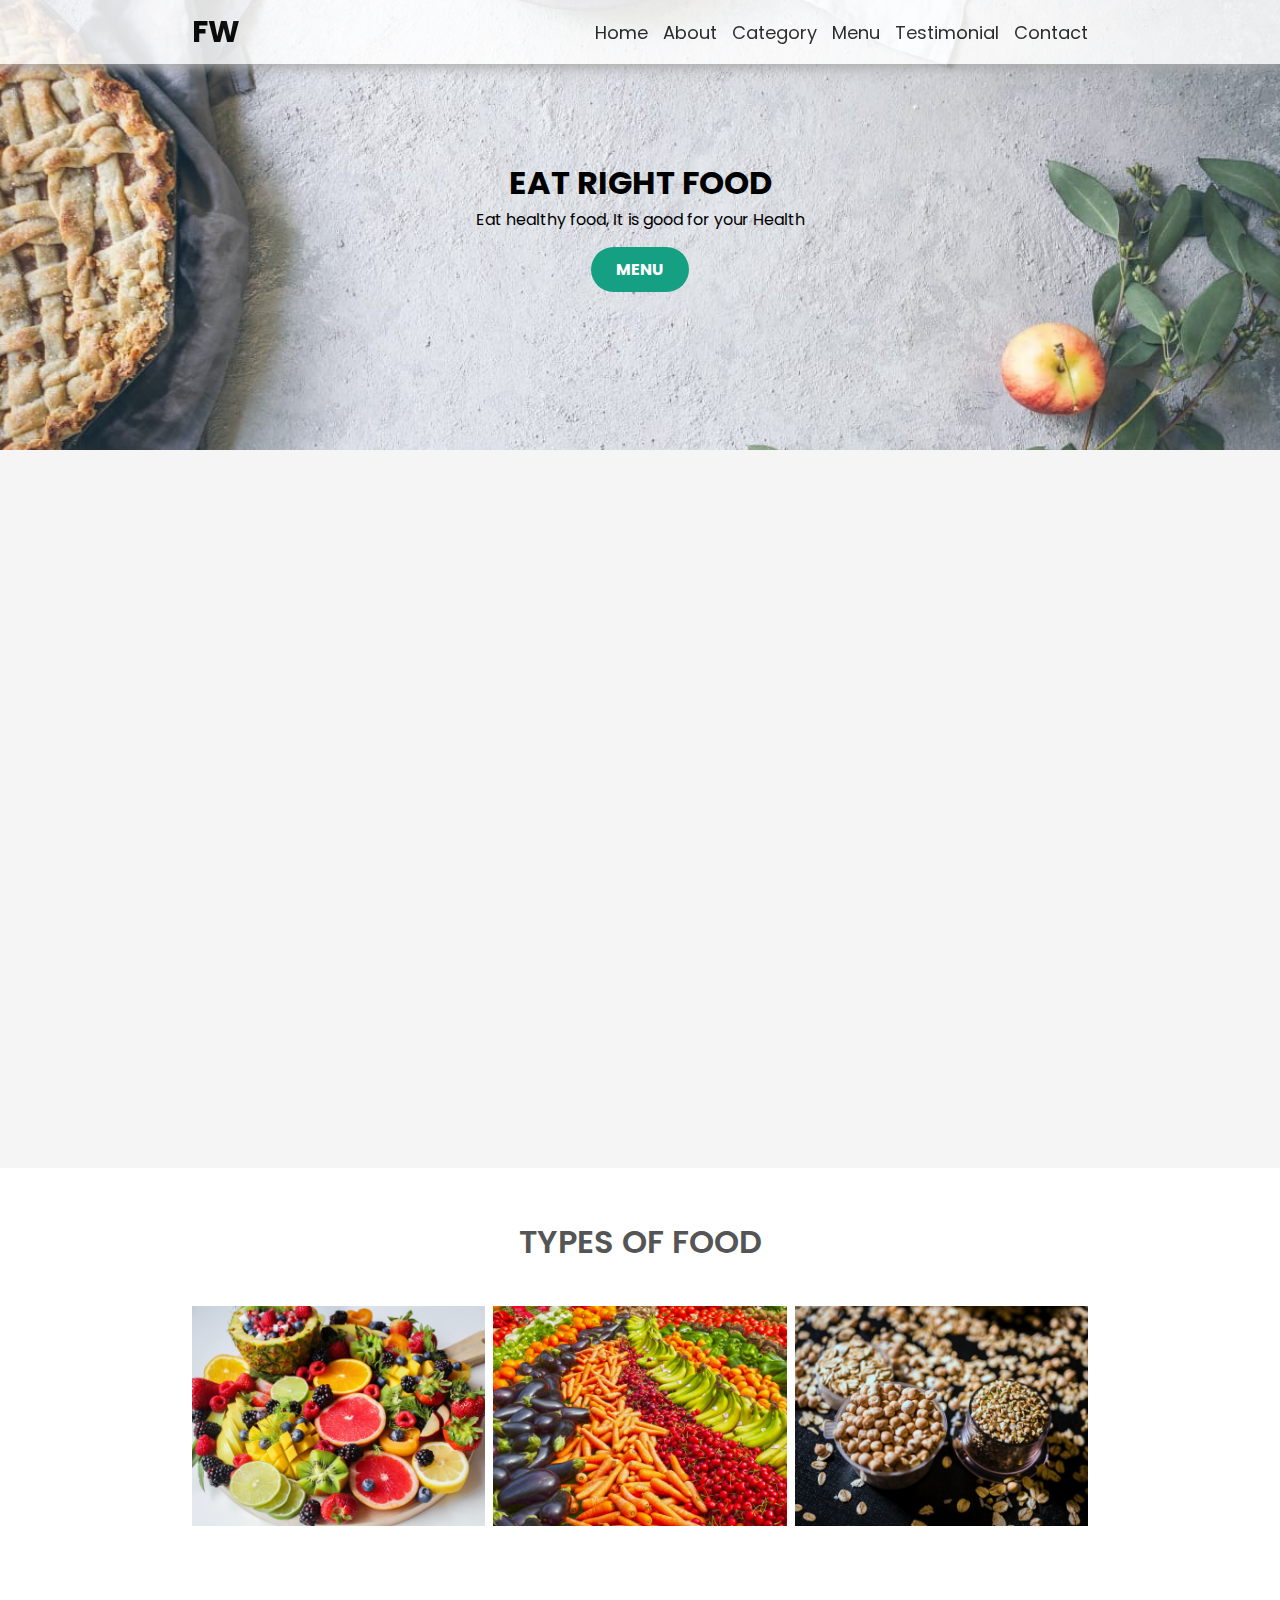
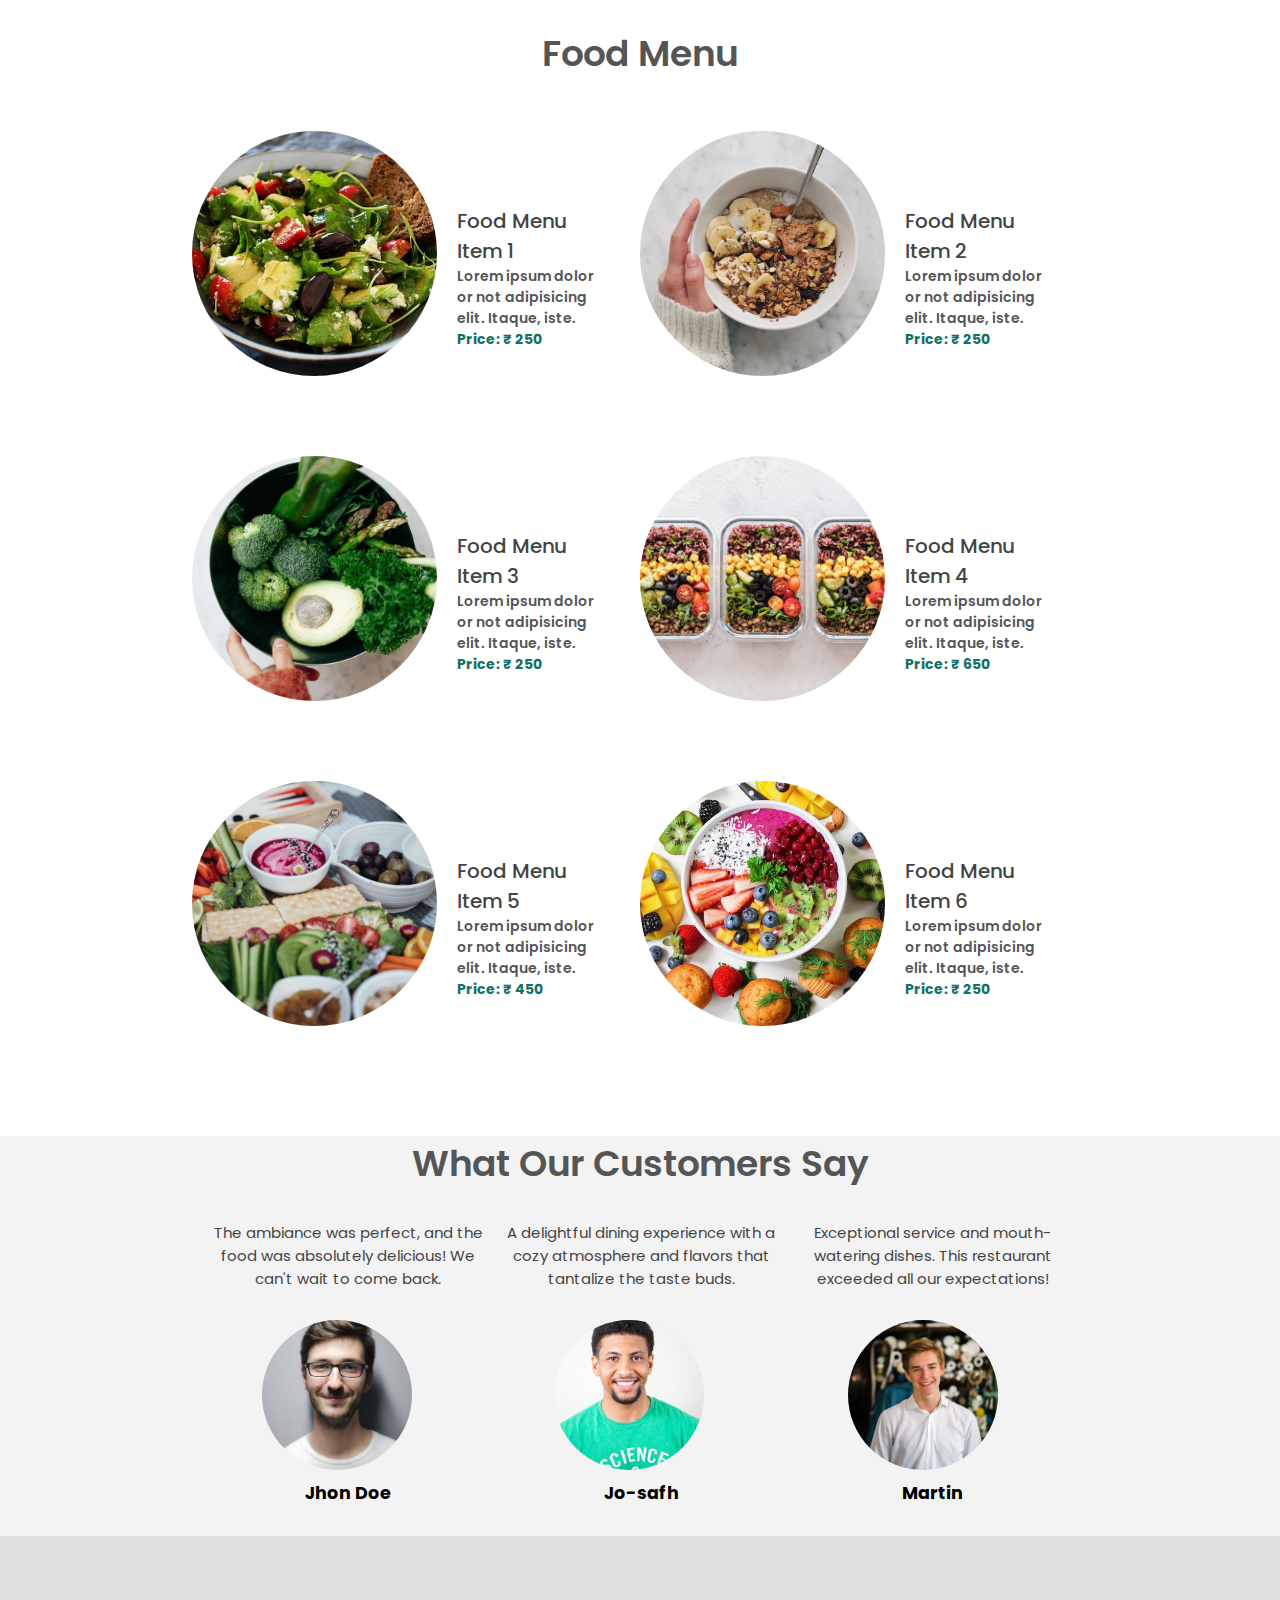
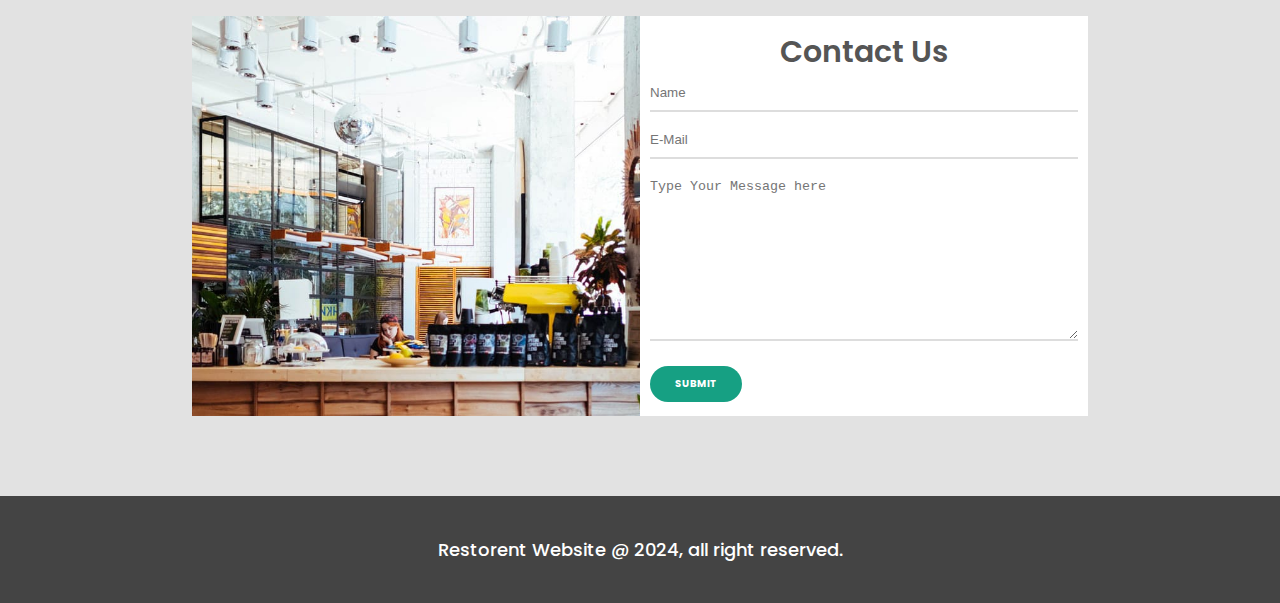
<file: index.html>
<!-- Restaurant Website HTML Template

  This HTML template is designed for a restaurant website, featuring a navigation menu, showcase area, about section, food categories, food menu, customer testimonials, and a contact form.

  Author: [Rama]
  Version: 1.0
  License: MIT 

-->

<!DOCTYPE html>
<html lang="en">
    <head>
        <meta charset="UTF-8">
        <meta http-equiv="X-UA-Compatible" content="IE=edge">
        <meta name="viewport" content="width=device-width, initial-scale=1.0">
        <title>Restorent Website</title>
        <link rel="stylesheet" href="https://cdnjs.cloudflare.com/ajax/libs/font-awesome/6.5.2/css/all.min.css" integrity="sha512-SnH5WK+bZxgPHs44uWIX+LLJAJ9/2PkPKZ5QiAj6Ta86w+fsb2TkcmfRyVX3pBnMFcV7oQPJkl9QevSCWr3W6A==" crossorigin="anonymous" referrerpolicy="no-referrer" />
        <link rel="stylesheet" href="style.css">
    </head>
<body>
    <!-- Navigation Menu -->
    <nav class="navbar">
        <div class="navbar-content container">
            <input type="checkbox">
            <div class="hambergur-line">
                <span class="line line1"></span>
                <span class="line line2"></span>
                <span class="line line3"></span>
            </div>
            
            <ul class="menu-items">
                <li><a href="#showcase-area">Home</a></li>
                <li><a href="#about">About</a></li>                
                <li><a href="#food">Category</a></li>
                <li><a href="#food-menu">Menu</a></li>
                <li><a href="#chef">Testimonial</a></li>
                <li><a href="#contect">Contact</a></li>
                
            </ul>
            <h1 class="logo">FW</h1>
            
        </div>


    </nav>

    <!-- Showcase Area  -->
    <section id="showcase-area">
        <div class="showcase-container">
            <h1 class="main-title">Eat Right Food</h1>
            <P>Eat healthy food, It is good for your Health </P>
            <a href="#food-menu" class="btn btn-primary">Menu</a>

        </div>
        
    </section>
    <!-- About Section -->
    <section id="about">
        <div class="about-wrapper container">
            <div class="about-text">
                <p class="small">About Us</p>
                <h2>We've been making healthy food for last 10 year</h2>
                <p>Lorem ipsum dolor sit amet consectetur adipisicing elit. Voluptates nihil nisi autem similique ipsam et dicta voluptatem veniam ratione earum iste optio, totam, ipsa quod quidem temporibus dolorem rerum voluptate. Possimus voluptate ipsa, sapiente quia culpa expedita placeat nemo corrupti!</p>

            </div>
            <div class="about-img">
                <img class="reyo" src="./imagweb/about.jpeg" alt="About Us">
            </div>
        </div>
    </section>

    <!-- Food Categories -->
    <section id="food">
        <h2>Types of Food</h2>
        <div class="food-container container">
            <div class="food-type fruit">
                <div class="img-container">
                    <img src="./imagweb/foodtype-frouit.jpeg" alt="">
                    <div class="img-content">
                            <h3>Fruits</h3>
                            <a href="https://en.wikipedia.org/wiki/fruit" class="btn btn-primary" target="_blank">about more</a>
                    </div>

                </div>
                    
            </div>
                
            <div class="food-type vegitable">
                <div class="img-container">
                    <img src="./imagweb/foodtype-vegetable.jpeg" alt="">
                    <div class="img-content">
                        <h3>Vegetable</h3>
                        <a href="https://en.wikipedia.org/wiki/Vegetable" class="btn btn-primary" target="_blank">about more</a>
                    </div>


                </div>
                    
            </div>
            <div class="food-type grain">
                <div class="img-container">
                    <img src="./imagweb/foodtype-grain.jpeg" alt="">
                    <div class="img-content">
                        <h3>Grains</h3>
                        <a href="https://en.wikipedia.org/wiki/grain" class="btn btn-primary" target="_blank">about more</a>
                    </div>
                </div>
                    
            </div>

        </div>
    </section>
    <section id="food-menu">
        <h2 class="food-menu-heading">Food Menu</h2>
        <div class="food-menu-container container">
            <div class="food-menu-item">
                <div class="food-img">
                    <img src="./imagweb/food-item1.jpeg" alt="">
                </div>
                <div class="food-description">
                    <h2 class="food-title">Food Menu Item 1</h2>
                    <p>Lorem ipsum dolor or not adipisicing elit. Itaque, iste.</p>
                    <p class="food-price">Price: &#8377; 250</p>
                </div>

            </div>

            <div class="food-menu-item">
                <div class="food-img">
                    <img src="./imagweb/food-item2.jpeg" alt="">
                </div>
                <div class="food-description">
                    <h2 class="food-title">Food Menu Item 2</h2>
                    <p>Lorem ipsum dolor or not adipisicing elit. Itaque, iste.</p>
                    <p class="food-price">Price: &#8377; 250</p>
                </div>

            </div>

            <div class="food-menu-item">
                <div class="food-img">
                    <img src="./imagweb/food-item3.jpeg" alt="">
                </div>
                <div class="food-description">
                    <h2 class="food-title">Food Menu Item 3</h2>
                    <p>Lorem ipsum dolor or not adipisicing elit. Itaque, iste.</p>
                    <p class="food-price">Price: &#8377; 250</p>
                </div>

            </div>

            <div class="food-menu-item">
                <div class="food-img">
                    <img src="./imagweb/food-item4.jpeg" alt="">
                </div>
                <div class="food-description">
                    <h2 class="food-title">Food Menu Item 4</h2>
                    <p>Lorem ipsum dolor or not adipisicing elit. Itaque, iste.</p>
                    <p class="food-price">Price: &#8377; 650</p>
                </div>

            </div>

            <div class="food-menu-item">
                <div class="food-img">
                    <img src="./imagweb/food-item5.jpeg" alt="">
                </div>
                <div class="food-description">
                    <h2 class="food-title">Food Menu Item 5</h2>
                    <p>Lorem ipsum dolor or not adipisicing elit. Itaque, iste.</p>
                    <p class="food-price">Price: &#8377; 450</p>
                </div>

            </div>

            <div class="food-menu-item">
                <div class="food-img">
                    <img src="./imagweb/food-item6.jpeg" alt="">
                </div>
                <div class="food-description">
                    <h2 class="food-title">Food Menu Item 6</h2>
                    <p>Lorem ipsum dolor or not adipisicing elit. Itaque, iste.</p>
                    <p class="food-price">Price: &#8377; 250</p>
                </div>

            </div>
            
        </div>
    </section>
    <!-- customers sections styling -->
    <section id="chef">
        <h2 class="chef-main-heading">What Our Customers Say</h2>
        <div class="chef-container container">
            <div class="chef-container-item">
                <div class="chef chef1">
                    <div class="star-rating">
                        <span class="fa fa-star checked"></span>
                        <span class="fa fa-star checked"></span>
                        <span class="fa fa-star checked"></span>
                        <span class="fa fa-star checked"></span>
                        <span class="fa fa-star checked"></span>

                    </div>

                    <div class="chef-description">
                        <p>The ambiance was perfect, and the food was absolutely delicious! We can't wait to come back.</p>
                    </div>
                    <div class="chef-img">
                        <img src="./imagweb/chef1.jpeg" alt="">
                        <h3 class="cefh-name">Jhon Doe</h3>
                    </div>
                    
                </div>
                <div class="chef chef2">
                    <div class="star-rating">
                        <span class="fa fa-star checked"></span>
                        <span class="fa fa-star checked"></span>
                        <span class="fa fa-star checked"></span>
                        <span class="fa fa-star checked"></span>
                        <span class="fa fa-star checked"></span>

                    </div>
                    <div class="chef-description">
                        <p>A delightful dining experience with a cozy atmosphere and flavors that tantalize the taste buds.</p>
                    </div>
                    <div class="chef-img">
                        <img src="./imagweb/chef2.jpeg" alt=""><h3 class="cefh-name">Jo-safh</h3>
                    </div>
                    
                </div>
    
                <div class="chef chef3">
                    <div class="star-rating">
                        <span class="fa fa-star checked"></span>
                        <span class="fa fa-star checked"></span>
                        <span class="fa fa-star checked"></span>
                        <span class="fa fa-star checked"></span>
                        <span class="fa fa-star checked"></span>



                        
                    </div>
                    <div class="chef-description">
                        <p>Exceptional service and mouth-watering dishes. This restaurant exceeded all our expectations!</p>
                    </div>
                    <div class="chef-img">
                        <img src="./imagweb/chef3.jpeg" alt="">
                        <h3 class="cefh-name">Martin</h3>
                    </div>
                    
                </div>

            </div>
            
        </div>
    </section>

    <!-- This section represents the contact page of the website.
         It contains a container with an image, a description, and a form to submit a message. -->
    <section id="contect">
        <div class="contect-container container">
            <div class="contect-img">
                <img src="./imagweb/Contect-img.jpeg" alt="">
            </div>
            <div class="contect-description">
                <h2>Contact Us</h2>
                <input type="text" name="" id="" placeholder="Name">
                <input type="text" name="" id="" placeholder="E-Mail">
                <textarea name="" id="" cols="30" rows="10" placeholder="Type Your Message here"></textarea>
                <a href="./submit_response.html" class="btn btn-primary btn-form" target="_blank">submit</a>
                
        
            </div>


        </div>

    </section>
    <!--  Footer section of the website. -->
    <footer class="footer-container">
        <div class="footer-content container">
            <p>Restorent Website @ 2024, all right reserved.</p>
        </div>
    </footer>

<!-- ##################### For smooth  scrolling (javascript code) ###########-->


<script src="https://ajax.googleapis.com/ajax/libs/jquery/3.3.1/jquery.min.js"></script>
<script>
$(document).ready(function(){
  // Add smooth scrolling to all links
  $("a").on('click', function(event) {

    // Make sure this.hash has a value before overriding default behavior
    if (this.hash !== "") {
      // Prevent default anchor click behavior
      event.preventDefault();

      // Store hash
      var hash = this.hash;

      // Using jQuery's animate() method to add smooth page scroll
      // The optional number (800) specifies the number of milliseconds it takes to scroll to the specified area
      $('html, body').animate({
        scrollTop: $(hash).offset().top
      }, 800, function(){

        // Add hash (#) to URL when done scrolling (default click behavior)
        window.location.hash = hash;
      });
    } // End if
  });
});
</script>
 
</body>
</html>
</file>
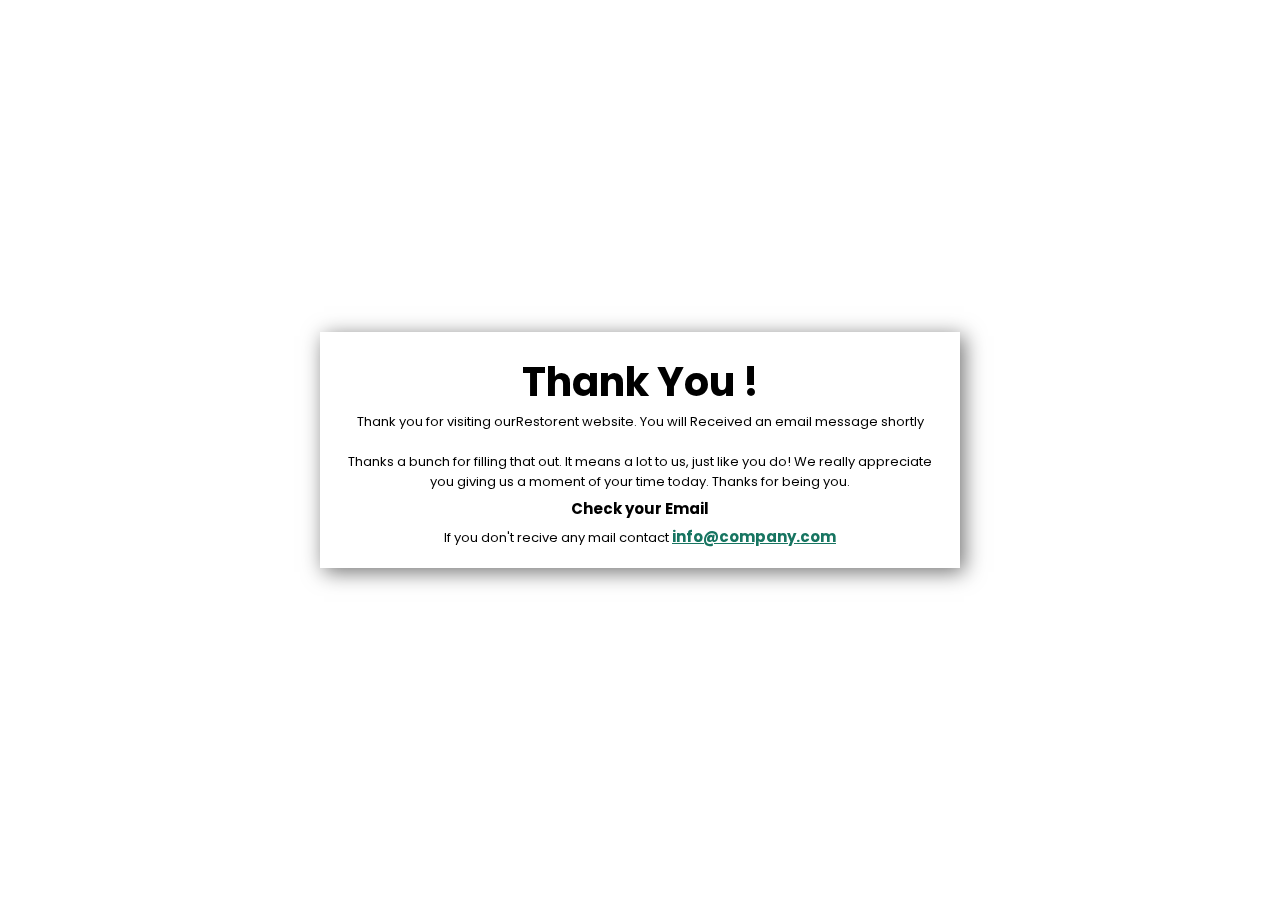
<file: submit_response.html>
<!-- HTML template for submission response page -->

<!DOCTYPE html>
<html lang="en">
<head>
    <meta charset="UTF-8">
    <meta http-equiv="X-UA-Compatible" content="IE=edge">
    <meta name="viewport" content="width=device-width, initial-scale=1.0">
    <title>Submittion Response</title>
     <!--  @description: Link to external stylesheet
        @param: href - URL of the stylesheet    -->
    <link rel="stylesheet" href="style.css">  
      <!--@description: Link to Font Awesome stylesheet
          @param: href - URL of the stylesheet
          @param: integrity - Subresource integrity value
          @param: crossorigin - Cross-origin resource sharing policy
      -->    
    <link rel="stylesheet" href="https://cdnjs.cloudflare.com/ajax/libs/font-awesome/6.5.2/css/all.min.css" integrity="sha512-SnH5WK+bZxgPHs44uWIX+LLJAJ9/2PkPKZ5QiAj6Ta86w+fsb2TkcmfRyVX3pBnMFcV7oQPJkl9QevSCWr3W6A==" crossorigin="anonymous" referrerpolicy="no-referrer" />

</head>
<body>
    <!-- @description: Main container for submission response content
      @class: response-contenior
     -->
    <section class="response-contenior">
        <div class="response-submite">
            <div class="response-container-main container-second">
                <div class="thank-heading ">
                    <h1>Thank You !</h1>
                </div>
                <p>Thank you for visiting our<bold
                >Restorent website</bold>. You will Received an email message shortly</p>
                <div class="check">
                    <i class="fa-regular fa-circle-check"></i>  
                </div>
                <div class="main-body">
                    <p class="main-content__body" data-lead-id="main-content-body">Thanks a bunch for filling that out. It means a lot to us, just like you do! We really appreciate you giving us a moment of your time today. Thanks for being you.</p>
                    <h2>Check your Email</h2>
                    <p>If you don't recive any mail contact <span>info@company.com</span></p>
                </div>
            </div>   
        </div>   
    </section>
</body>
</html>
</file>
<file: style.css>
/* Import Google Fonts */
@import url('https://fonts.googleapis.com/css2?family=Poppins:ital,wght@0,100;0,200;0,300;0,400;0,500;0,600;0,700;0,800;0,900;1,100;1,200;1,300;1,400;1,500;1,600;1,700;1,800;1,900&display=swap');

/* Global styles */
*,
::after,
::before{
    box-sizing: border-box;
    padding: 0;
    margin: 0;
}

/* Set font size for HTML element */
html{
    font-size: 62.5%;
}

/* Set font family for body element */
body{
    font-family: "Poppins", sans-serif;
}

/* ################ utility classes ############# */
.container{          /* Container class for max-width and margin auto @example <div class="container">Content</div>*/
    max-width: 1200px;
    width: 70%;
    margin: auto;
}
.container-second{     /* Container-second class for max-width and margin auto(For submit_response.html file)*/
    max-width: 700px;
    width: 50%;
    margin: auto;
}

/* ############ navbar styling ###################### */

/* for desktop */
.navbar-content input[type="checkbox"], 
.hambergur-line{   /*Hide checkbox and hamburger line for desktop */
    display: none;
}
.navbar{
    box-shadow: 0px 5px 10px 0px #aaa;
    position: fixed;
    width: 100%;
    background: #fff;
    color: #000;
    opacity: 0.85;
    z-index: 9999;
}
.navbar-content{
    display: flex;
    justify-content: space-between;
    height: 64px;
    align-items: center;
}
.menu-items{
    order: 2;
    display: flex;
}
.menu-items li{
    list-style: none;
    text-decoration: none;
    margin-left: 1.5rem;
    font-size: 1.8rem;
}
.logo{
    order: 1;
    font-size: 3rem;
}
.navbar a{
    color: #111;
    text-decoration: none;
    font-weight: 500px;
    transition: color 0.3s ease-in-out;
}
.navbar a:hover{           /* Navbar link hover styles */
    color: #117964;   
}
/* ############ showcase-area stylng ################## */
#showcase-area{
    height: 50vh;
    background: url("./imagweb/showcase.jpeg");
    background-size: cover;
    background-position: center;
    background-repeat: no-repeat;
}
.showcase-container{
    display: flex;
    flex-direction: column;
    align-items: center;
    justify-content: center;
    height: 100%;
    font-size: 1.6rem;
}
.btn{
    display:inline-block;
    text-decoration: none;
    outline: none;
    font-weight: bold;
    padding: 1rem 2.5rem;
    margin-top: 1.5rem;
    border-radius: 2.5em;
    cursor: pointer;
}
.btn-primary{
    color: #fff;
    background: #16a083;
    text-transform: uppercase;
    transition: background 0.3s ease-in-out;
}
.btn-primary:hover{             /*button hover styles */
    color: #fff;
    background: #128068;
}
.main-title{
    text-transform: uppercase;
}
/* ############## About US styling ################ */
#about{
    padding: 50px 0px;
    background-color: #f5f5f5;
}
.about-text h2{
    font-size: 3.2rem;
}
.about-text .small{
   font-size: 1.6rem;
   color: #666;
   font-weight: 600;
}
.about-text p{
    font-size: 1.6rem;
    color: #555;
}
.about-wrapper{
    display: flex;
    flex-wrap: wrap; 
}
.about-img{
    flex: 1 1 400px;
    padding: 30px;
    transform: translateX(150%);
    animation: about-img-animation 1s ease-in-out forwards;
}
@keyframes about-img-animation{         /*Animates for about img */
    100%{
        transform: translate(0);
    }
}
.about-text{
    flex: 1 1 500px;
    padding: 30px;
    margin: auto;
    transform: translateX(-150%);
    animation: about-text-animation 1s ease-in-out forwards;
}
.about-img img{
    display: block;
    height: 350px;
    max-width: 100%;
    margin: auto;
    object-fit: cover;
    object-position: right;
}
@keyframes about-text-animation{        /*Animates the about text */
    100%{
        transform: translate(0);
    }
}
/* ####################### section-food styling ################## */
#food{
    padding: 5rem 0 10rem 0;
    background-color: #fff;   
}
.food-container{
    display: flex;
    justify-content: space-between;
}
.food-container img{
    display: block;
    width: 100%;
    max-height: 220px;
    flex: 1 1 400px;
    /* padding: 30px; */
    object-fit: cover;
    object-position: center;   
}
#food h2{
    text-align: center;
    font-weight: 600;
    font-size: 3.2rem;
    margin-bottom: 40px;
    text-transform: uppercase;
    color: #555;
}
.img-container{
    position: relative;
}
.img-content{
    position: absolute;
    top: 70%;
    left: 50%;
    transform: translate(-50%, -50%);
    /* opacity: 0; */
    z-index: 3;
    text-align: center;
    opacity: 0;
    transition: all 0.3s ease-in-out 0.1s;
}
.img-content h3{
    color: #fff;
    font-size: 2rem;
}
.img-content a{
    font-size: 1.2rem;
}
.img-container::after{          
    content: "";
    display: block;
    position: absolute;
    top: 0;
    left: 0;
    width: 100%;
    height: 100%;
    background: rgba(0, 0, 0, 0.871);
    z-index: 2;
    /* opacity: 0; */
    transform: scaleY(0);
    transform-origin: 100% 100%;
    transition: all 0.3s ease-in-out;
}
.img-container:hover::after{    /* Styles the image container on hover */
    opacity: 1;
    transform: scaleY(1);
}
.img-container:hover .img-content{              /* Styles the image container on hover */
    opacity: 1;
    top: 40%
}  
/*  ########## section : food-menu styling #############*/
.food-menu-heading{
    font-size: 3.6rem;
    color: #555;
    text-align: center;
    font-weight: 600;
}
.food-menu-container{
    display: flex;
    flex-wrap: wrap;
    padding: 50px 0px 30px 0px;   
}
.food-menu-container img{
    display: block;
    width: 245px;
    height: 245px;
    margin-bottom: 50px;
    margin-right: 0.5rem;
    border-radius: 50%;
    object-fit: cover;
    object-position: center;
}
.food-menu-item{
    display: flex;
    flex: 1 1 400px;
    justify-content: space-evenly;
    margin-bottom: 3rem;
    margin-right: 3rem;
}
.food-img img:hover{
    width: 250px;
    height: 250px;
    box-shadow: 5px 5px 20px 0px rgb(0 0 0 / 56%);
    transition: all 0.3s ease-out;
}
.food-description{
    margin: auto 1.5rem;
}
.food-title{
    font-size: 2rem;
    font-weight: 500;
    color: #444;
}
.food-description p{
    font-size: 1.4rem;
    color: #555;
    font-weight: 600;
}
.food-description .food-price{
    color: #117064;
    font-weight: 700;
}
/*  ######################## chef-section styling ############## */
#chef{
    background: rgb(243, 243, 243); 
}
.chef-main-heading{
    font-size: 3.6rem;
    color: #555;
    text-align: center;
    font-weight: 600; 
}
.chef-container{
    display: flex;
    flex-wrap: wrap; 
    font-size: 1.5rem;
    padding: 1rem;
}
.chef-container .checked{
    color: #ff9529;
}
.chef{
    text-align: center;
    padding: 1rem;
}
.chef-container-item{
    display: flex;
    flex: 1 1 400px;
}
.chef-container-item img{
    display: block;
    height: 150px;
    width: 150px;
    border-radius: 50%;
    margin-top: 30px;
    margin-left: 50px;
    object-fit: cover;
    object-position: center;
}
.chef-img .cefh-name{
    margin: 1rem;
    text-align: center;
}
.chef-description{
    color: #444;
    margin: 1rem 0;
} 
  /* ################# contect page styling ################ */
#contect{
    padding: 8rem 0;
    background: rgb(226, 226, 226);
}
.contect-container{
    display: flex; 
    background: #fff;
} 
.contect-img{
    width: 50%;
}
.contect-img img{
    display: block;
    height: 400px;
    object-fit: cover;
    object-position: center;
    width: 100%;
}
.contect-description{
    padding: 1rem;
    width: 50%;
    margin: auto;
} 
.contect-description input, textarea{
    display: block;
    width: 100%;
    border: none;
    border-bottom: 2px solid #ddd;
    padding: 1rem 0;
    box-shadow: none;
    outline: none;
    margin-bottom: 1rem;
    color: #444;
    font-weight: 500; 
}
.contect-description h2{
    font-size: 3rem;
    color: #555;
    text-align: center;
    font-weight: 600; 
}
/* ####### footer styling ################ */
.footer-container{
    background: #444;
    padding: 4rem 0;
}
.footer-content p{
    color: #fff;
    font-size: 1.8rem;
    text-align: center;
    font-weight: 500;
}
/*################ submit_response styling ###################### */
.response-submite{
    display: flex;
    align-items: center;
    justify-content: center;
    height: 100vh;
}
.response-container-main{
    /* border: 2px solid red; */
    padding: 20px;
    outline: 0;
    background: white; 
    box-shadow: 4px 4px 20px 0px rgb(0 0 0 / 56%);
    position: fixed;
}
.response-container-main h1{
    font: 600;
    font-size: 4rem;
    text-align: center;
}
.response-container-main h2{
    padding: 5px;
    text-align: center;
}
.response-container-main p{
    text-align: center;
    font-size: 13px;
    font-weight: 400;
}
.response-container-main .check{
    padding: 10px 0;
    font-size: 9em;
    color: #16a083;
    margin: 0 40%;
}
.response-container-main span{
    color: #177561;
    font-weight: 700;
    font-size: 1.5rem;
    cursor: zoom-in;
    text-decoration: underline;
}
/* ################### media quary ############### */
@media (max-width:768px){
    .navbar{
        opacity: 0.95;    
    }
    .navbar-content input[type="checkbox"], 
    .hambergur-line{
        display: block;
    } 
    .navbar-content{
        display: block;
        position: relative;
        height: 64px;
        margin-left: 4rem;
    }
    .navbar-content input[type="checkbox"]{
        position: absolute;
        display: block;
        height: 32px;
        width: 40px;
        top: 20px;
        left: 20px;
        z-index: 5;
        opacity: 0;
    }
    .navbar-content .hambergur-line{
        display: block;
        height: 32px;
        width: 40px;
        position: absolute;
        top: 20px;
        left: 20px;
        z-index: 2;
        display: flex;
        flex-direction: column;
        justify-content: space-between;  
    }
    .navbar-content .hambergur-line .line{
        display: block;
        height: 4px;
        width: 100%;
        border-radius: 10px;
        background: #333333;
    }
    .navbar-content .hambergur-line .line1{
        transform-origin: 0% 0%;
        transition: transform 0.4s ease-in-out;
    }
    .navbar-content .hambergur-line .line2{
        transition: transform 0.4s ease-in-out;
    }
    .navbar-content .hambergur-line .line3{
        transform-origin: 0% 100%;
        transition: transform 0.4s ease-in-out;
    }
    .menu-items{
        padding-top: 100px;
        background: #fff;
        height: 100vh;
        max-width: 300px;
        transform: translateX(-150%);
        display: flex;
        flex-direction: column;
        margin-left: -50px;
        padding-left: 40px;
        transition: transform 0.5s ease-in-out;
        box-shadow: 5px 0px 10px 0px #aaa;
    }
    .menu-items li{
        margin-bottom: 3rem;
        font-size: 2rem;
        font-weight: 500;
    }
    .logo{
        position: absolute;
        top: 10px;
        right: 2px;
        font-size: 3rem;
    }
    .navbar-content input[type="checkbox"]:checked ~ .menu-items{
        transform: translateX(0);
    }
    .navbar-content input[type="checkbox"]:checked ~ .hambergur-line .line1{
        transform: rotate(45deg);
    }
    .navbar-content input[type="checkbox"]:checked ~ .hambergur-line .line2{
        transform: scaleY(0);
    }
    .navbar-content input[type="checkbox"]:checked ~ .hambergur-line .line3{
        transform: rotate(-45deg);
    }
    /* ############# Section-food media query ############# */
    .food-container{
        flex-direction: column;
        align-items: stretch;
    }
    .food-type:not(:last-child){
        margin-bottom: 3rem;
    }
    .food-type{
        box-shadow: 5px 5px 10px 0px #aaa;
    }
    .img-container{
        margin: 0;
    } 
    /* ########### food-menu media query ##################### */
    #food-menu{
        flex-direction: column;
    }
} 
/* ############### small screen ######################## */
@media (max-width: 750px){
    html{
        font-size: 50%;
    }
    .chef-container-item{
        flex-direction: column;
        text-align: center;
    }
    .food-menu-item{
        flex-direction: column;
        text-align: center;
    }
    .food-menu-container img{
        margin: auto;
        width: 220px;
        height: 220px;
    }
    .food-description{
        margin: 0;
        padding-top: 2rem;
    }
    .food-title{
       font-weight: 800;
    }
    .contect-container{  
        display: flex;
        flex-direction: column;
    }
    .contect-img{
        width: 90%;
        margin: 3rem auto;
    }
}
@media (max-width: 790px){
    html{
        font-size: 50%;
    }
    .chef-container-item{
        flex-direction: column;
        text-align: center;
    }
    .chef-img img {
        max-width: 630px;
        margin: 0 auto;
        display: block;
      }
    .small, .contect-container{
        width: 90%;
    }
    .contect-description{
        display: flex;
        flex-direction: column;
    }
    .btn-form{
        text-align: center;
        margin-bottom: 3rem;
        font-size: 1.5rem;
    }
}
/* ####################### landscape mode ####################### */
@media (orientation: landscape) and (max-height: 500px){
    #showcase-area{
        height: 50vmax;
    }
} 
/* ################################################ */
@media (min-width: 940px) and (max-width: 1200px){
    .food-container{
        flex-wrap: wrap;
        flex-basis: 90%;
    }
    .food-type:not(:last-child){
        margin-bottom: 1.5rem;
    }   
    .img-container{
        margin: 0;
        padding: 0;
        height: 200px;
        width: 210px;
    }
    .img-container img{
        height: 100%;
    }
}
@media (min-width: 750px) and (max-width: 940px) {
    .food-container {
        flex-wrap: wrap;
        justify-content: center;
    }
    .food-type {
        width: 40%;
        margin: 20px;
    }
    .img-container {
        width: 100%;
    }
    .img-content {
        padding: 10px;
    }
}
</file>
